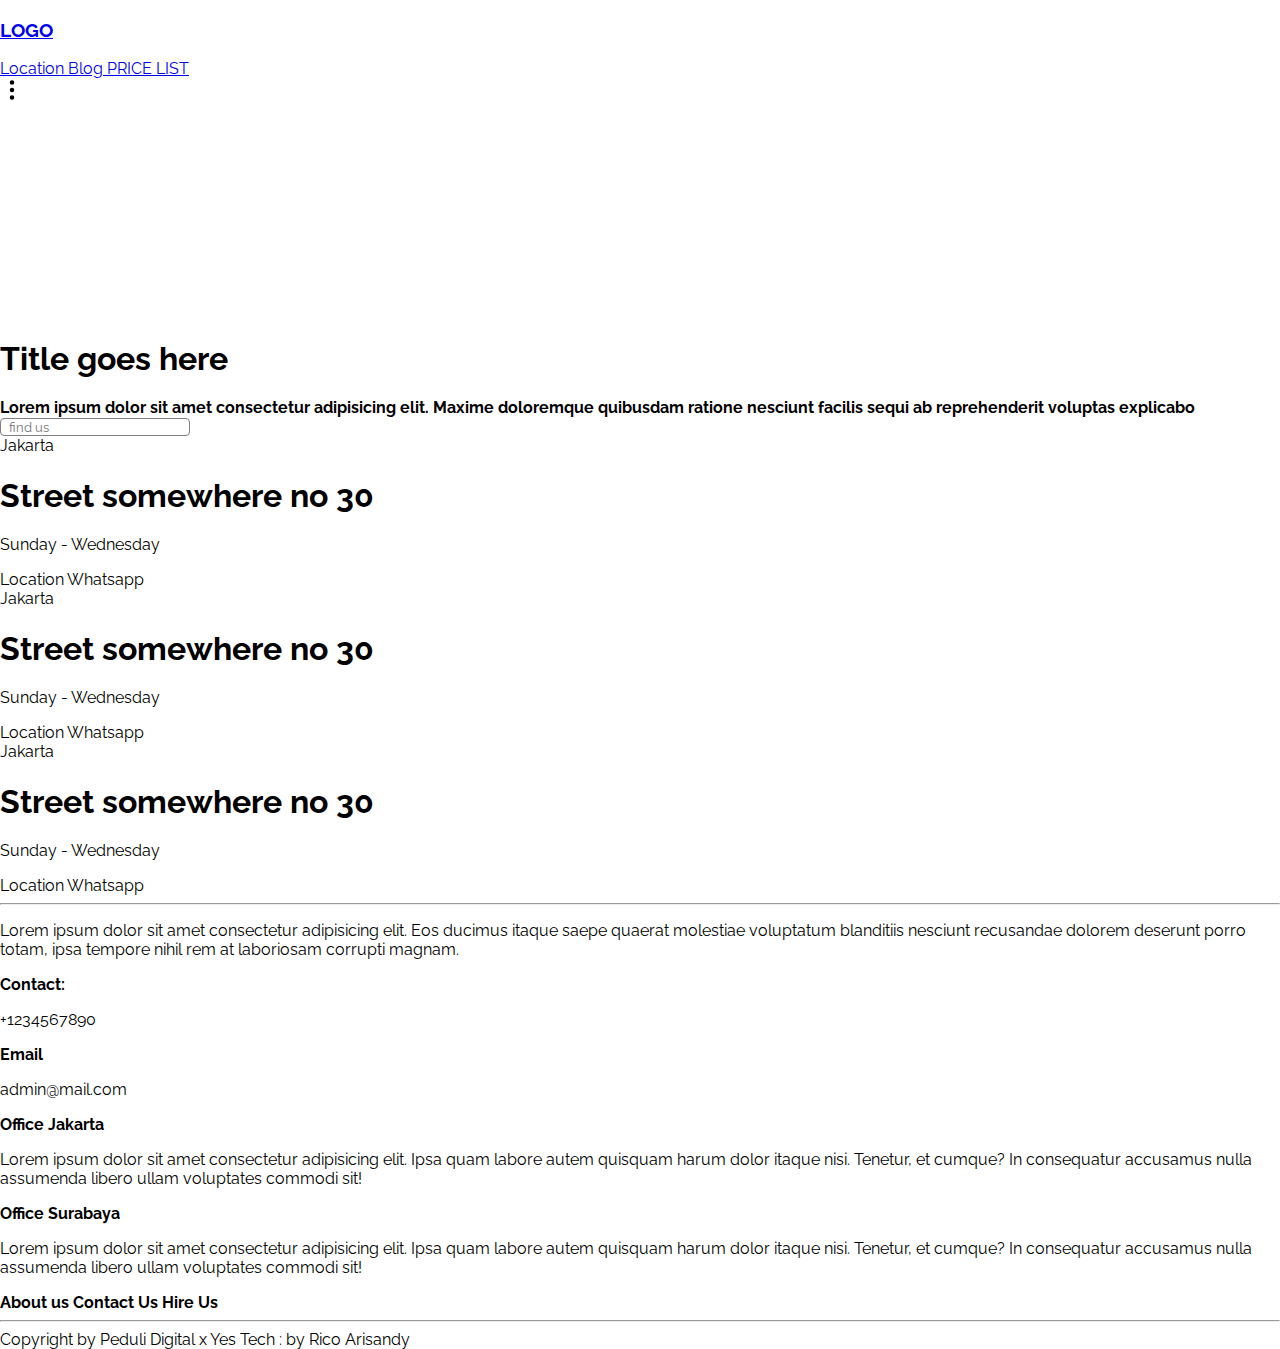
<file: location/index.html>
<!DOCTYPE html>

<head>
    <link rel="stylesheet" href="../style.css" />

    <!-- GOOGLE FONT -->
    <link rel="preconnect" href="https://fonts.googleapis.com">
    <link rel="preconnect" href="https://fonts.gstatic.com" crossorigin>
    <link href="https://fonts.googleapis.com/css2?family=Raleway:wght@400;500;600;700&display=swap" rel="stylesheet">

    <!-- BOOTSTRAP -->
    <link href="https://cdn.jsdelivr.net/npm/bootstrap@5.3.0/dist/css/bootstrap.min.css" rel="stylesheet"
        integrity="sha384-9ndCyUaIbzAi2FUVXJi0CjmCapSmO7SnpJef0486qhLnuZ2cdeRhO02iuK6FUUVM" crossorigin="anonymous">
    <style>
        .debug {
            border: 2px solid red;
        }
    </style>
</head>

<body>
    <!-- WHITE HAEDER -->
    <header class="position-fixed w-100 transition">
        <div class="d-flex p-4 container">
            <a href="/yes-blog" class="d-flex text-decoration-none">
                <h3 class="my-auto text-black">LOGO</h3>
            </a>

            <!-- RIGHT MENU -->
            <div class="ms-auto d-lg-flex d-none gap-2">
                <a href="/yes-blog/location" class="btn">
                    Location
                </a>
                <a href="/yes-blog/blog" class="btn">
                    Blog
                </a>
                <a href="/yes-blog/price" class="btn btn-dark">
                    PRICE LIST
                </a>
            </div>

            <!-- RIGHT MOBILE MENU ICON -->
            <div class="d-lg-none d-flex ms-auto" onclick="showMenu()">
                <svg xmlns="http://www.w3.org/2000/svg" width="24" height="24" fill="currentColor"
                    class="pointer bi bi-three-dots-vertical" viewBox="0 0 16 16">
                    <path
                        d="M9.5 13a1.5 1.5 0 1 1-3 0 1.5 1.5 0 0 1 3 0zm0-5a1.5 1.5 0 1 1-3 0 1.5 1.5 0 0 1 3 0zm0-5a1.5 1.5 0 1 1-3 0 1.5 1.5 0 0 1 3 0z" />
                </svg>
            </div>
        </div>

        <!-- MOBILE MENU -->
        <div id="menu" class="hide p-4 position-fixed left-0 top-0 w-100 h-100 bg-black d-flex flex-column">
            <div onclick="showMenu()" class="pointer ms-auto">
                X
            </div>

            <!-- MENU -->
            <a href="/yes-blog/location" class="btn text-white">
                Location
                <hr />
            </a>
            <a href="/yes-blog/blog" class="btn text-white">
                Blog
                <hr />
            </a>
            <div>
                <a href="/yes-blog/price" class="btn btn-light w-100">PRICE LIST</a>
            </div>
        </div>
    </header>

    <!-- SECTION SEARCH -->
    <section class="container" style="padding-top:100px;">
        <div class="text-center">
        <h1>Title goes here</h1>
        <b>Lorem ipsum dolor sit amet consectetur adipisicing elit. Maxime doloremque quibusdam ratione nesciunt facilis
            sequi ab reprehenderit voluptas explicabo</b>

        <div class="d-flex mt-4">
            <input class="app-input flex-grow-1 p-2" placeholder="find us">
        </div>
    </div>

        <div class="row gx-2 gy-2 mt-2">
            <div class="col-6">
                <div class="card p-2">
                    <div>
                        <span class="badge bg-secondary">Jakarta</span>
                    </div>
                    <h1>Street somewhere no 30</h1>
                    <p>
                        Sunday - Wednesday
                    </p>
                    <div class="d-flex gap-2">
                        <a class="btn btn-dark">Location</a>
                        <a class="btn btn-success">Whatsapp</a>
                    </div>
                </div>
            </div>

            <div class="col-6">
                <div class="card p-2">
                    <div>
                        <span class="badge bg-secondary">Jakarta</span>
                    </div>
                    <h1>Street somewhere no 30</h1>
                    <p>
                        Sunday - Wednesday
                    </p>
                    <div class="d-flex gap-2">
                        <a class="btn btn-dark">Location</a>
                        <a class="btn btn-success">Whatsapp</a>
                    </div>
                </div>
            </div>

            <div class="col-6">
                <div class="card p-2">
                    <div>
                        <span class="badge bg-secondary">Jakarta</span>
                    </div>
                    <h1>Street somewhere no 30</h1>
                    <p>
                        Sunday - Wednesday
                    </p>
                    <div class="d-flex gap-2">
                        <a class="btn btn-dark">Location</a>
                        <a class="btn btn-success">Whatsapp</a>
                    </div>
                </div>
            </div>
        </div>
    </section>

    <hr />

    <!-- FOOTER -->
    <footer class="py-5 container">
        <div class="row">
            <div class="col-lg-4">
                <p>Lorem ipsum dolor sit amet consectetur adipisicing elit. Eos ducimus itaque saepe quaerat molestiae
                    voluptatum blanditiis nesciunt recusandae dolorem deserunt porro totam, ipsa tempore nihil rem at
                    laboriosam corrupti magnam.</p>
                <b>Contact:</b>
                <p>+1234567890</p>
                <b>Email</b>
                <p>admin@mail.com</p>
            </div>


            <div class="col-lg-8">
                <b>Office Jakarta</b>
                <p>Lorem ipsum dolor sit amet consectetur adipisicing elit. Ipsa quam labore autem quisquam harum dolor
                    itaque nisi. Tenetur, et cumque? In consequatur accusamus nulla assumenda libero ullam voluptates
                    commodi sit!</p>

                <b>Office Surabaya</b>
                <p>Lorem ipsum dolor sit amet consectetur adipisicing elit. Ipsa quam labore autem quisquam harum dolor
                    itaque nisi. Tenetur, et cumque? In consequatur accusamus nulla assumenda libero ullam voluptates
                    commodi sit!</p>

                <div class="d-flex justify-content-between">
                    <b>About us</b>

                    <b>Contact Us</b>

                    <b>Hire Us</b>
                </div>
            </div>
        </div>
        <hr />
        <div class="text-center">
            Copyright by Peduli Digital x Yes Tech : by Rico Arisandy
        </div>
    </footer>

    <script>
        /**
         * SCRIPT TO CHANGE HEADER BACKGROUND
         **/
        const header = document.querySelector('header');

        // Listen for the scroll event
        window.addEventListener('scroll', function () {
            // Check the scroll position
            const scrollPosition = window.scrollY;

            // Change the background color if scroll position is 100 or more
            if (scrollPosition >= 100) {
                header.style.backgroundColor = 'white'; // Change the color to your desired value
            } else {
                header.style.backgroundColor = 'transparent'; // Change the color to your desired value
            }
        });

        /**
         * SCRIPT TO SHOW MOBILE MENU
         **/
        const menu = document.getElementById('menu')

        function showMenu() {
            if (menu.classList.contains('show')) {
                menu.classList.remove("show")
                menu.classList.add("hide")
            } else {
                menu.classList.remove("hide")
                menu.classList.add("show")
            }
        }

    </script>
</body>

</html>
</file>
<file: style.css>
/* SETUP */
* {
    font-family: 'Raleway', sans-serif;
}

html, body {
    padding: 0;
    margin: 0;
    width: 100vw;
    overflow-x: hidden;
}

header {
    z-index: 1000;
    top: 0;
    left:0;
}

.link-white {
    color: white;
    text-decoration: none;
    margin: auto 0;
    padding: 0 1rem;
}

.pointer {
    cursor: pointer;
}

/* APPLY TRANSITION */
.transition {
    transition: all ease .3s;    
}

/* MENU */
#menu {
    transition: all ease .3s;
}

#menu.show{
    transform: translateX(0%);
}

#menu.hide{
    transform: translateX(-100%);
}

/* SOME CONTENT */
.app-section-hero {
    padding-top: 150px;
    padding-bottom: 50px;
}

.app-hero-first-content {
    position: relative;
    color: white;
}

.app-hero-first-content::after {
    content: '';
    position: absolute;
    width: 150vw;
    height: 300vh;
    background: url('https://cdn.pixabay.com/photo/2018/12/18/22/29/background-3883181_640.jpg');
    background-size: cover;
    bottom: 0;
    left: -50vw;
    margin-bottom: -16px;
    z-index: -10;
}

.app-hero-img {
    width: 20vw;
    height: 400px;
    object-fit: cover;
    border-radius: 16px;
}

/* FORM */
.app-input {
    padding: 0 8px;
    border-radius: 4px;
    border: 1px solid gray;
}
</file>
